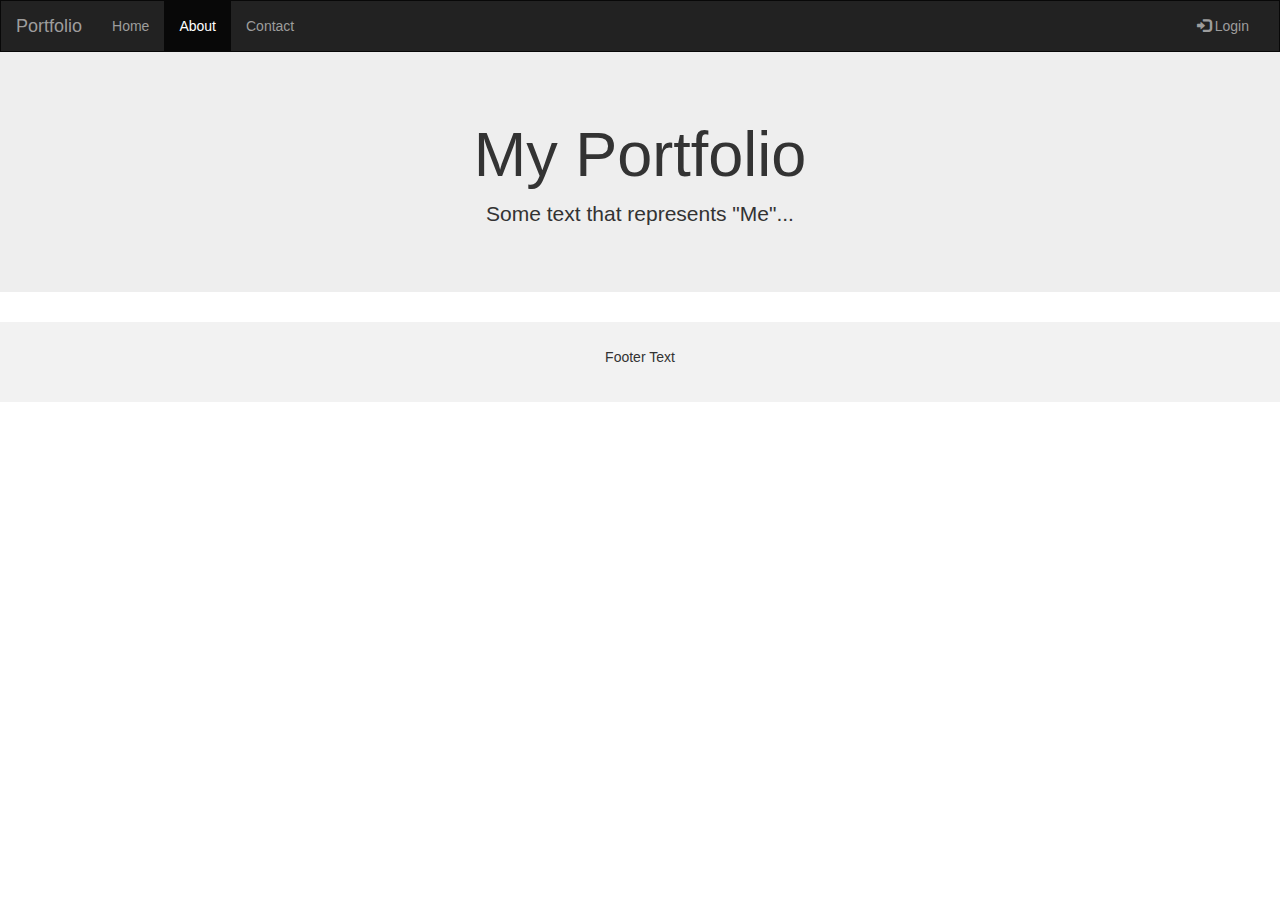
<file: about.html>
<!DOCTYPE html>
<html lang="en">
<head>
  <title>Bootstrap Example</title>
  <meta charset="utf-8">
  <meta name="viewport" content="width=device-width, initial-scale=1">
  <link rel="stylesheet" href="https://maxcdn.bootstrapcdn.com/bootstrap/3.4.1/css/bootstrap.min.css">
  <script src="https://ajax.googleapis.com/ajax/libs/jquery/3.5.1/jquery.min.js"></script>
  <script src="https://maxcdn.bootstrapcdn.com/bootstrap/3.4.1/js/bootstrap.min.js"></script>
  <style>
    /* Remove the navbar's default margin-bottom and rounded borders */ 
    .navbar {
      margin-bottom: 0;
      border-radius: 0;
    }
    
    /* Add a gray background color and some padding to the footer */
    footer {
      background-color: #f2f2f2;
      padding: 25px;
    }
  </style>
</head>
<body>

<nav class="navbar navbar-inverse">
  <div class="container-fluid">
    <div class="navbar-header">
      <button type="button" class="navbar-toggle" data-toggle="collapse" data-target="#myNavbar">
        <span class="icon-bar"></span>
        <span class="icon-bar"></span>
        <span class="icon-bar"></span>                        
      </button>
      <a class="navbar-brand" href="#">Portfolio</a>
    </div>
    <div class="collapse navbar-collapse" id="myNavbar">
      <ul class="nav navbar-nav">
        <li ><a href="index.html">Home</a></li>
        <li class="active"><a href="about.html">About</a></li>
        <li><a href="#">Contact</a></li>
      </ul>
      <ul class="nav navbar-nav navbar-right">
        <li><a href="#"><span class="glyphicon glyphicon-log-in"></span> Login</a></li>
      </ul>
    </div>
  </div>
</nav>

<div class="jumbotron">
  <div class="container text-center">
    <h1>My Portfolio</h1>      
    <p>Some text that represents "Me"...</p>
  </div>
</div>


<footer class="container-fluid text-center">
  <p>Footer Text</p>
</footer>

</body>
</html>
</file>
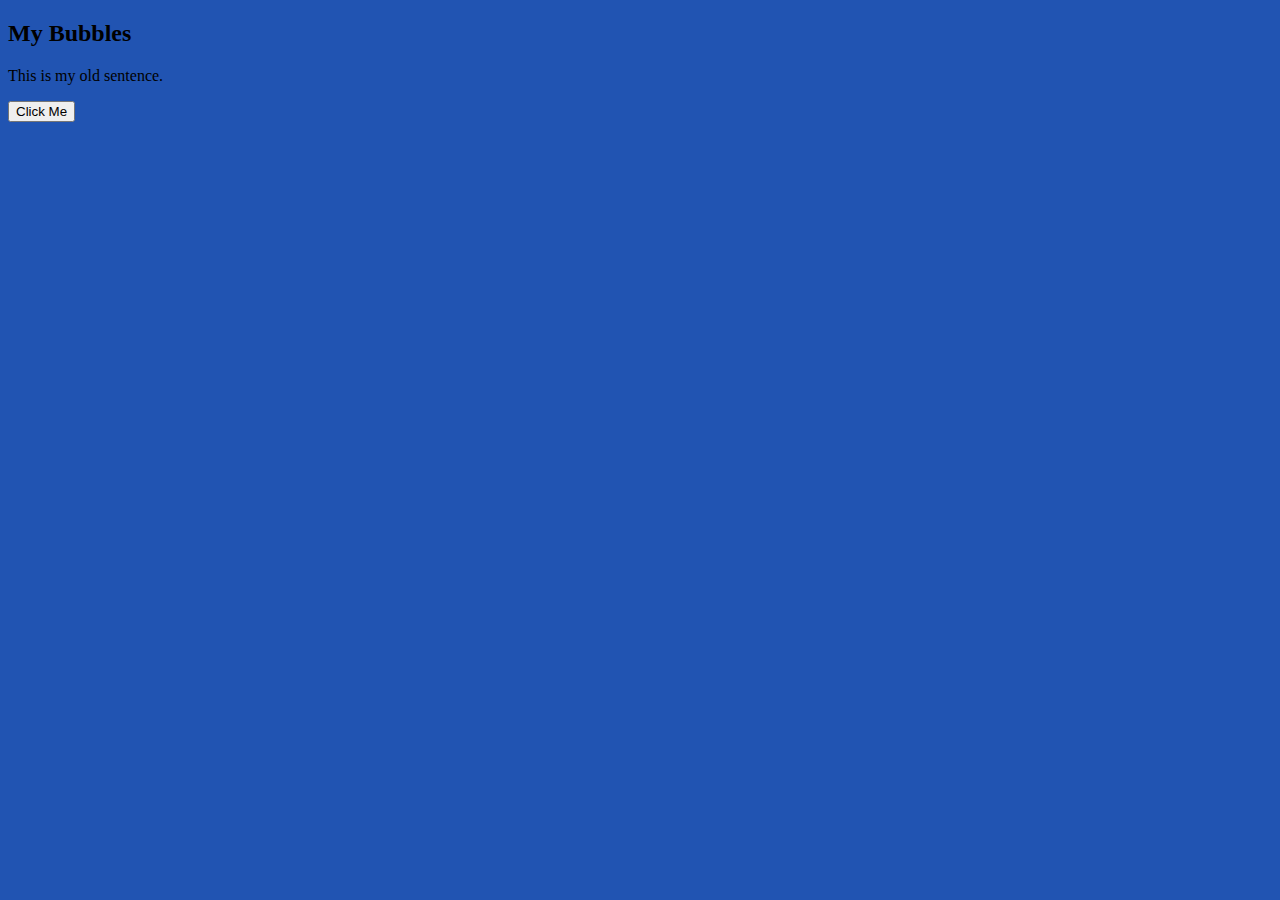
<file: Chapter04/chap04.html>
<!DOCTYPE html>
<html>

<head>
    <meta charset='utf-8'>
    <meta http-equiv='X-UA-Compatible' content='IE=edge'>
    <title>My Bubbles</title>
    <meta name='viewport' content='width=device-width, initial-scale=1'>
    <link rel='stylesheet' type='text/css' media='screen' href='chap04.css'>
    <script src="http://yui.yahooapis.com/3.18.1/build/yui/yui-min.js"></script>
</head>

<body>
    <div>
        <h2>My Bubbles</h2>
        <p id='mytext'>This is my old sentence.</p>
        <button id='btn'>Click Me</button>
    </div>
    <div id="o"></div>
    <script src='chap04.js'></script>
</body>

</html>
</file>
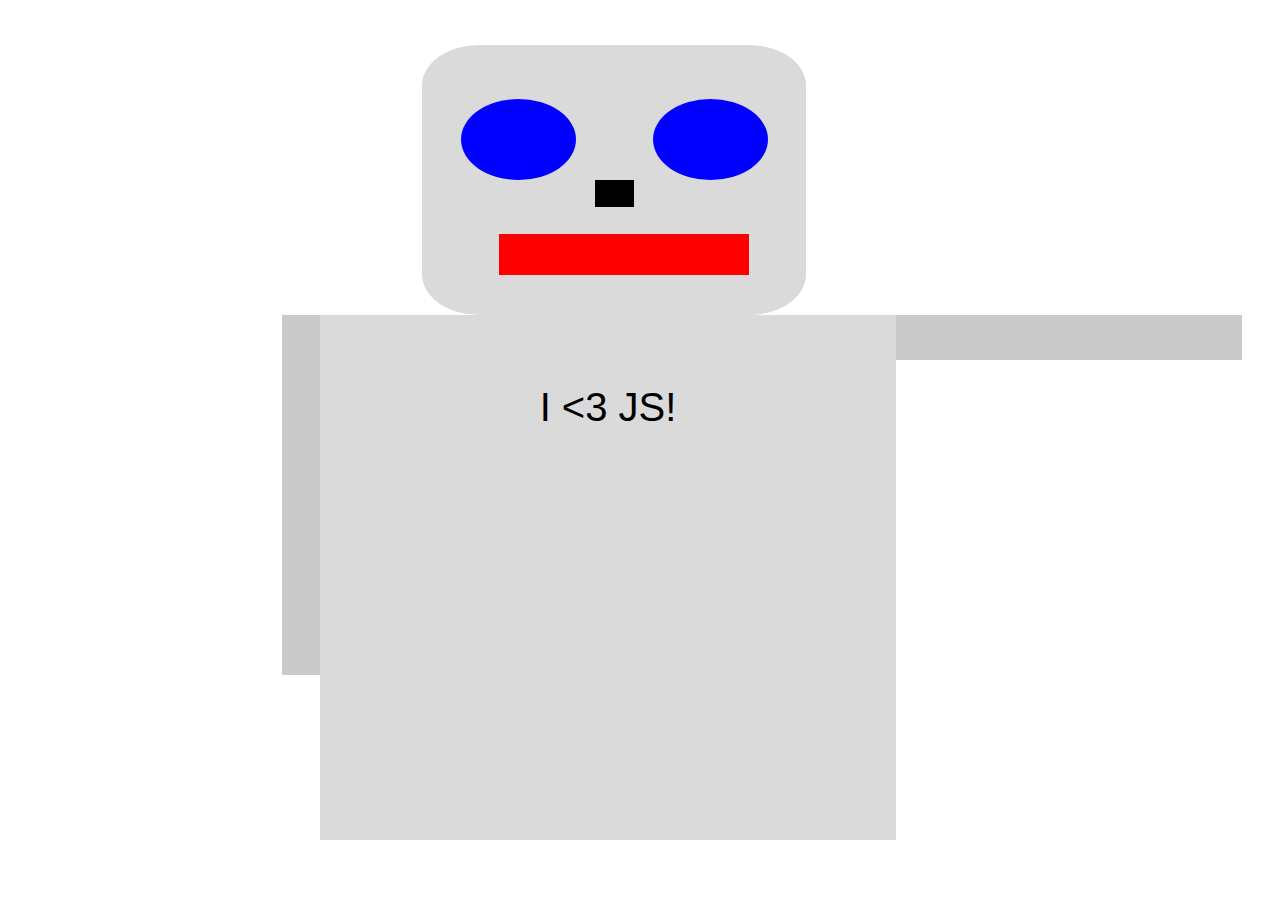
<file: Chapter06/chap06.html>
<!DOCTYPE html>
<html>
<head>
    <meta charset='utf-8'>
    <meta http-equiv='X-UA-Compatible' content='IE=edge'>
    <title>Douglas</title>
    <meta name='viewport' content='width=device-width, initial-scale=1'>
    <link rel='stylesheet' type='text/css' media='screen' href='chap06.css'>
 
</head>
<body>
    <div id="robot">
        <div id="head">
            <div class="eye" id="righteye"></div>
            <div class="eye" id="lefteye"></div>
            <div id="nose"></div>
            <div id="mouth"></div>
        </div>
        <div class="arm" id="rightarm"></div>
        <div id="body"><p>I &lt;3 JS!</p></div>
        <div class="arm" id="leftarm"></div>
        </div>
</body>
</html>
</file>
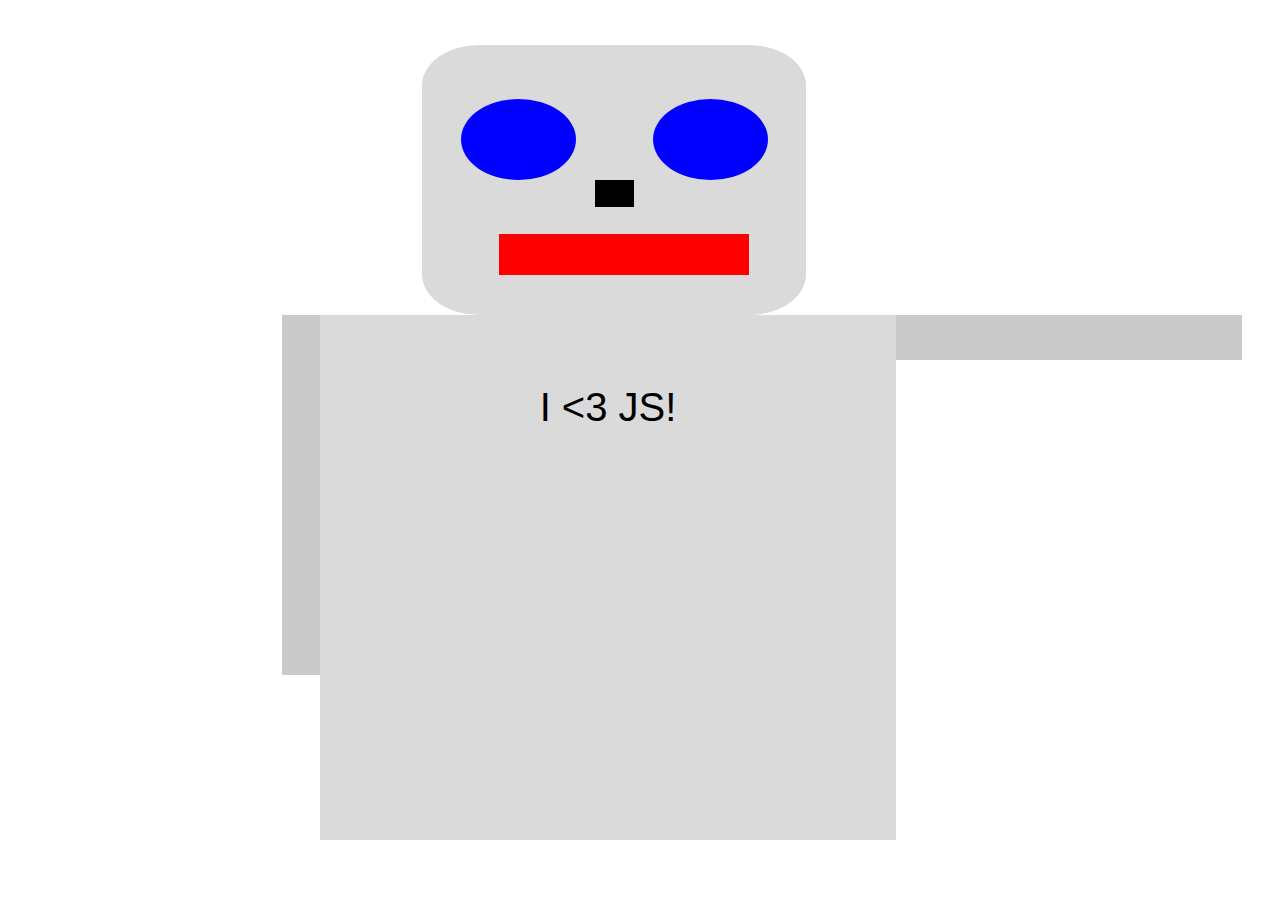
<file: Chapter07/chap07.html>
<!DOCTYPE html>
<html>
<head>
    <meta charset='utf-8'>
    <meta http-equiv='X-UA-Compatible' content='IE=edge'>
    <title>Douglas02</title>
    <meta name='viewport' content='width=device-width, initial-scale=1'>
    <link rel='stylesheet' type='text/css' media='screen' href='chapter07.css'>
  
</head>
<body>
    <div id="robot">
        <div id="head">
            <div class="eye" id="righteye"></div>
            <div class="eye" id="lefteye"></div>
            <div id="nose"></div>
            <div id="mouth"></div>
        </div>
        <div class="arm" id="rightarm"></div>
        <div id="body"><p>I &lt;3 JS!</p></div>
        <div class="arm" id="leftarm"></div>
        </div>
        <script src='chap07.js'></script>
</body>
</html>
</file>
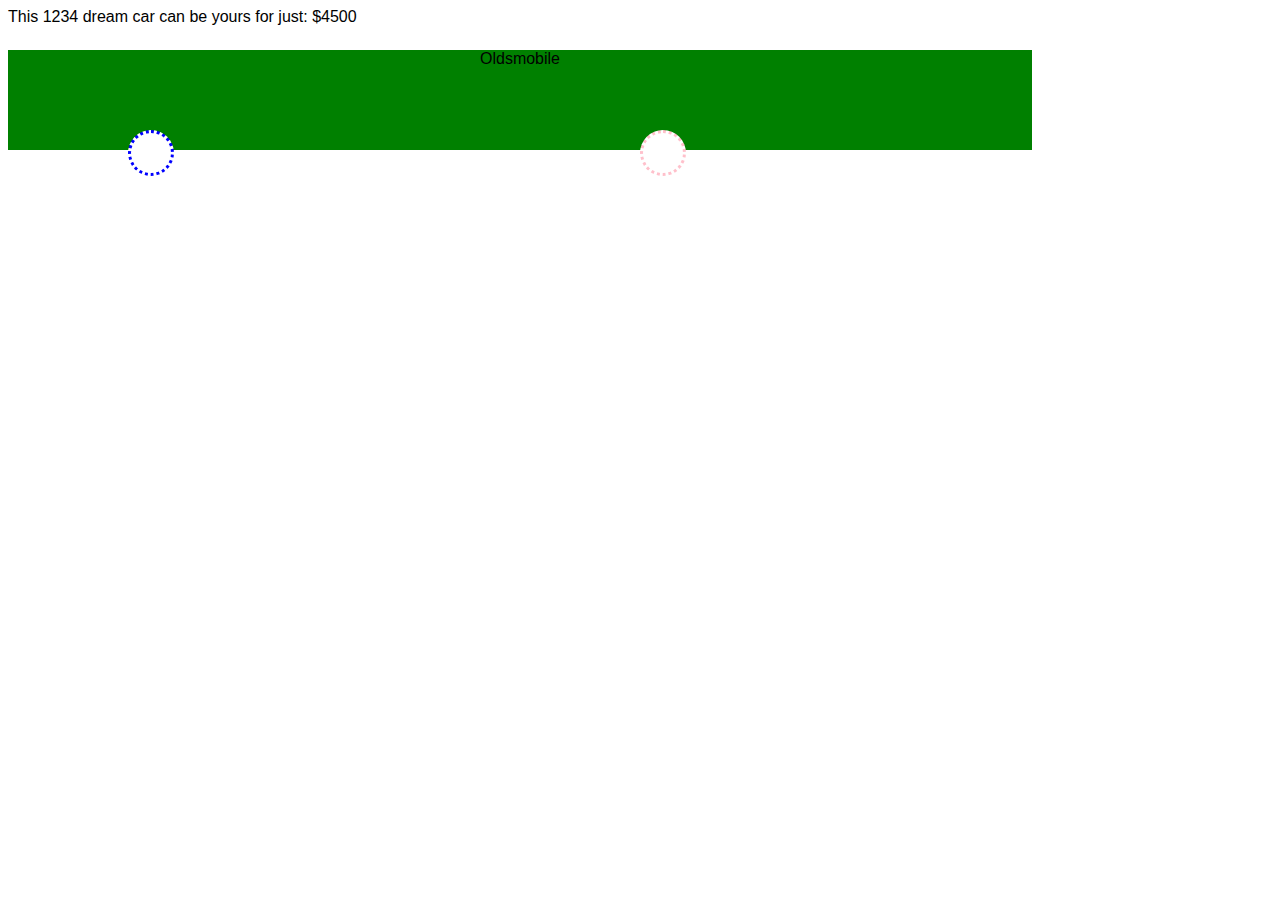
<file: Chapter08/chap08.html>
<!DOCTYPE html>
<html>
<head>
    <meta charset='utf-8'>
    <meta http-equiv='X-UA-Compatible' content='IE=edge'>
    <title>Page Title</title>
    <meta name='viewport' content='width=device-width, initial-scale=1'>
    <link rel='stylesheet' type='text/css' media='screen' href='chap08.css'>
</head>
<body>
    <div id="car">
        This <span id="modelyear"></span> dream car can be yours for just: $<span id="pricetag"></span>
        <div id="body">
        </div>
        <div id="frontwheel"></div>
        <div id="backwheel"></div>
    </div>
    <script src='chap08.js'></script>
</body>
</html>
</file>
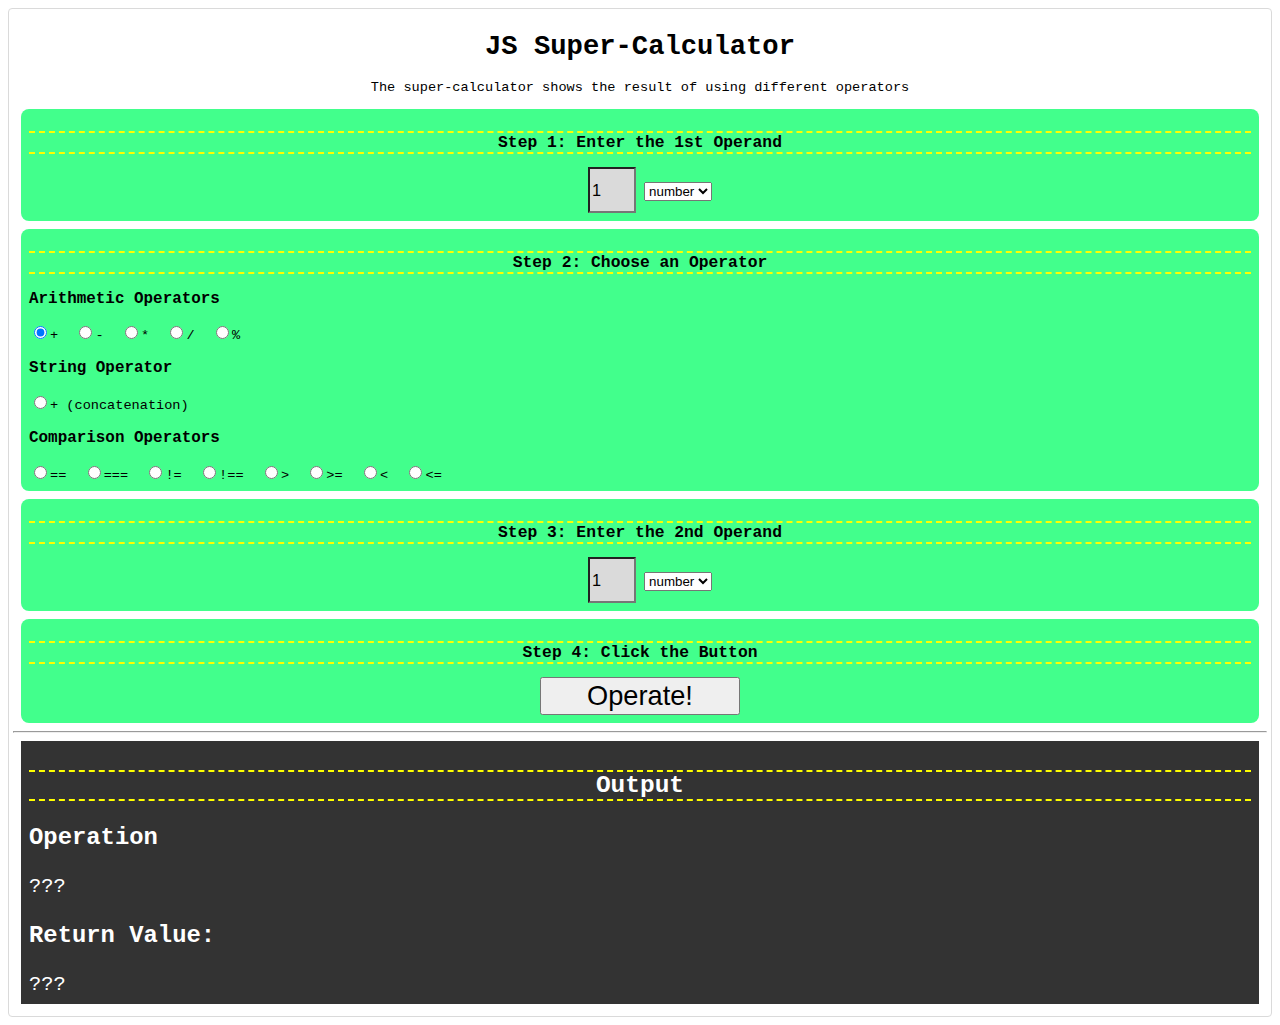
<file: Chapter09/chap09.html>
<!DOCTYPE html>
<html>
<head>
    <meta charset='utf-8'>
    <meta http-equiv='X-UA-Compatible' content='IE=edge'>
    <title>Calculator</title>
    <meta name='viewport' content='width=device-width, initial-scale=1'>
    <link rel='stylesheet' type='text/css' media='screen' href='chap09.css'>
    
</head>
<body>
    <div id="calculator">
        <header>
        <h1>JS Super-Calculator</h1>
        <p>The super-calculator shows the result of using different operators</p>
        </header>
        <div class="input-area">
        <h2>Step 1: Enter the 1st Operand</h2>
            <input type="text" id="operand1" value="1" />
            <select id="operand1-type">
                <option value="number">number</option>
                <option value="string">string</option>
            </select>
        </div>
        
        <div class="input-area">
        <h2>Step 2: Choose an Operator</h2>
            <div class="operator-choices">
            <h3>Arithmetic Operators</h3>
    
            <input type="radio" name="operator" value="+" checked>+&nbsp;
            <input type="radio" name="operator" value="-">-&nbsp;
            <input type="radio" name="operator" value="*">*&nbsp;
            <input type="radio" name="operator" value="/">/&nbsp;
            <input type="radio" name="operator" value="%">%&nbsp;
         
            <h3>String Operator</h3>
            <input type="radio" name="operator" value="concat">+ (concatenation)&nbsp;
                
            <h3>Comparison Operators</h3>
            <input type="radio" name="operator" value="==">==&nbsp;
            <input type="radio" name="operator" value="===">===&nbsp;
            <input type="radio" name="operator" value="!=">!=&nbsp;
            <input type="radio" name="operator" value="!==">!==&nbsp;
            <input type="radio" name="operator" value=">">&gt;&nbsp;
            <input type="radio" name="operator" value=">=">&gt;=&nbsp;
            <input type="radio" name="operator" value="<">&lt;&nbsp;
            <input type="radio" name="operator" value="<=">&lt;=&nbsp;
            </div>
        </div>
                
        <div class="input-area">
        <h2>Step 3: Enter the 2nd Operand</h2>
        <input type="text" id="operand2" value="1">
        <select id="operand2-type">
            <option value="number">number</option>
            <option value="string">string</option>
        </select>
        </div>
        
        <div class="input-area">
        <h2>Step 4: Click the Button</h2>
        <input type="submit" id="submit" value="Operate!">
        </div>
    <hr>
        <div class="output-area">
        <h2>Output</h2>
     
        <h3>Operation</h2>
        <span id="final-operation">???</span>
    
        
        <h3>Return Value:</h2>
        <span id="result">???</span>
        </div>
    </div>

    <script src='chap09.js'></script>
</body>
</html>
</file>
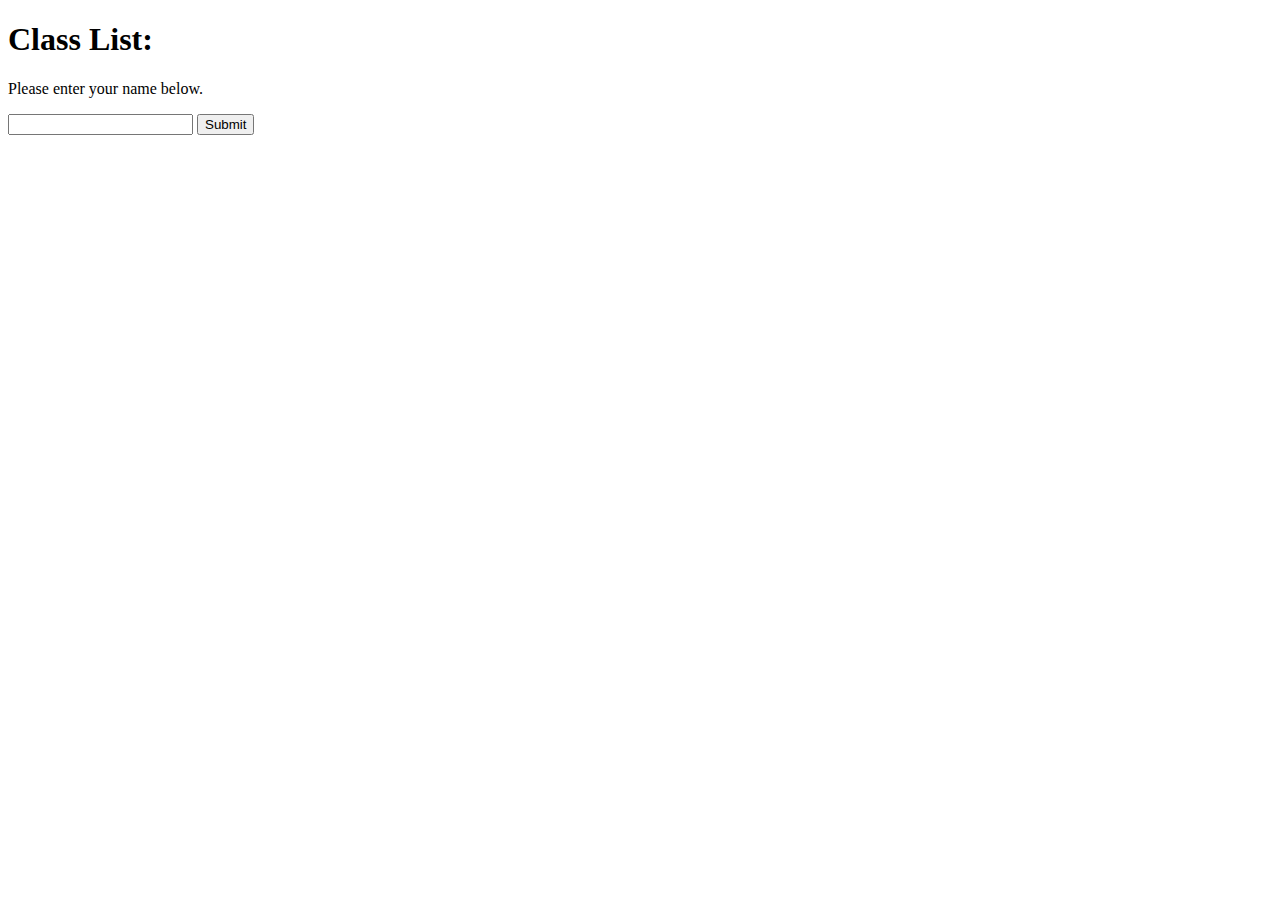
<file: ClassExercise/main.html>
<!DOCTYPE html>
<html>
<head>
    <meta charset='utf-8'>
    <meta http-equiv='X-UA-Compatible' content='IE=edge'>
    <title>Page Title</title>
    <meta name='viewport' content='width=device-width, initial-scale=1'>    
</head>
<body>
    <h1>Class List:</h1>
    <p>Please enter your name below.</p>
    <input type="text" id="inputbox" value=""/>
    <button id="submit">Submit</button>
    <p id="result"></p>
    <script src='main.js'></script>
</body>
</html>
</file>
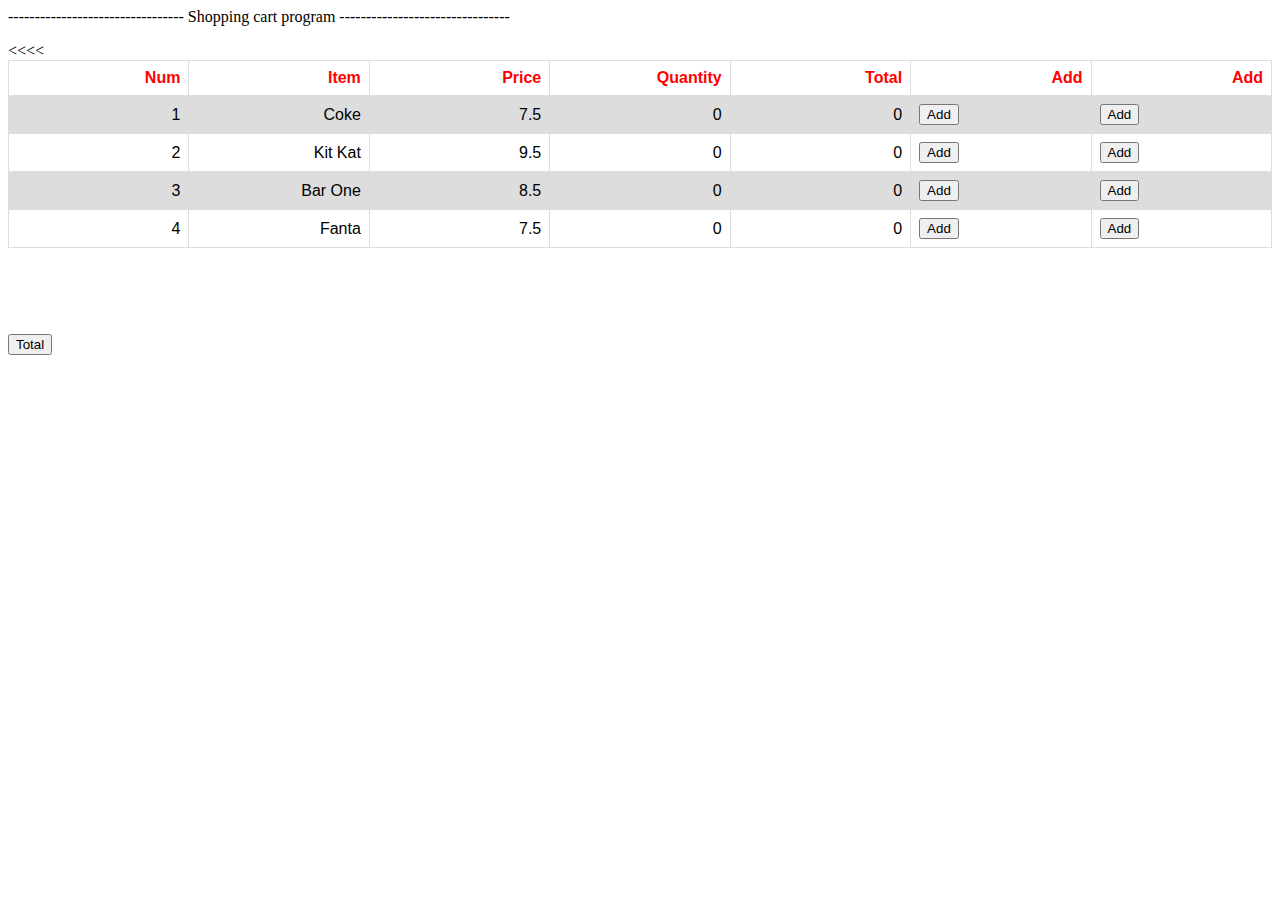
<file: ShoppingCart/shopStart.html>
--------------------------------- Shopping cart program --------------------------------
<html>

<head>
    <link rel="stylesheet" type="text/css" media="screen" href="shopStart.css" />
</head>


<body onload="display_all">
    <p id="demo"></p>
    <br/><br/>
    <br/>
    <p id="total"></p>

    <button id="checkout" onclick="displayTotal()">Total</button>
    <script src="shopStart.js"></script>

</body>

</html>
</file>
<file: Chapter04/chap04.css>
#o {
  width: 400px;
  height: 400px;
  position: relative;
  margin-left: auto;
  margin-right: auto;
}
.bubble {
  border: 3px solid #ffffff;
  display: block;
  position: absolute;
  border-radius: 20px;
  -webkit-border-radius: 20px;
  -moz-border-radius: 20px;
}
body {
  background-color: #2154b2;
}
</file>
<file: Chapter06/chap06.css>
body {
    font-family: "Comic Sans MS", cursive, sans-serif;
}
p {
    font-size: 2.5em;
}
.eye {
    background-color: blue;
    width: 30%;
    height: 30%;
    border-radius: 50%;
}
.arm {
    background-color: #cacaca;
    position: absolute;
    top: 35%;
    width: 3%;
    height: 40%;
}

#head {
    width:30%;
    height:30%;
    border-radius: 15%;
    background-color: #dadada;
    position: absolute;
    left: 33%;
    top: 5%;
}
#righteye {
    position: absolute;
    left: 10%;
    top: 20%;
}
#lefteye {
    position: absolute;
    left: 60%;
    top: 20%;
}
#nose {
    position: absolute;
    left: 45%;
    top: 50%;
    width: 10%;
    height: 10%;
    background-color: black;
}
#mouth {
    position: absolute;
    width: 65%;
    height: 15%;
    left: 20%;
    top: 70%;
    background-color: red;
}
#body {
    position: absolute;
    left: 25%;
    top: 35%;
    width: 45%;
    height: 55%;
    background-color: #dadada;
    text-align:center;
    padding-top: 30px;
}

#rightarm {
    position:absolute;
    left:22%;
    
}
#leftarm {
    position: absolute;
    left: 70%;
    width: 27%;
    height: 5%;
}
</file>
<file: Chapter07/chapter07.css>
body {
    font-family: "Comic Sans MS", cursive, sans-serif;
}
p {
    font-size: 2.5em;
}
.eye {
    background-color: blue;
    width: 30%;
    height: 30%;
    border-radius: 50%;
}
.arm {
    background-color: #cacaca;
    position: absolute;
    top: 35%;
    width: 3%;
    height: 40%;
}

#head {
    width:30%;
    height:30%;
    border-radius: 15%;
    background-color: #dadada;
    position: absolute;
    left: 33%;
    top: 5%;
}
#righteye {
    position: absolute;
    left: 10%;
    top: 20%;
}
#lefteye {
    position: absolute;
    left: 60%;
    top: 20%;
}
#nose {
    position: absolute;
    left: 45%;
    top: 50%;
    width: 10%;
    height: 10%;
    background-color: black;
}
#mouth {
    position: absolute;
    width: 65%;
    height: 15%;
    left: 20%;
    top: 70%;
    background-color: red;
}
#body {
    position: absolute;
    left: 25%;
    top: 35%;
    width: 45%;
    height: 55%;
    background-color: #dadada;
    text-align:center;
    padding-top: 30px;
}

#rightarm {
    position:absolute;
    left:22%;
    
}
#leftarm {
    position: absolute;
    left: 70%;
    width: 27%;
    height: 5%;
}
</file>
<file: Chapter08/chap08.css>
#car {
    font-family: Arial;
  }
  #body {
      position: absolute;
      top: 50px;
      width: 80%;
      height: 100px;
      background-color: #000000;
      text-align: center;
  }
  #backwheel {
      position: absolute;
      left: 10%;
      top: 130px;
      background-color: #ffffff;
      border: 3px dotted blue;
      border-radius: 50%;
      width: 40px;
      height: 40px;
  }
  #frontwheel {
      position: absolute;
      left: 50%;
      top: 130px;
      background-color: #ffffff;
      border: 3px dotted pink ;
      border-radius: 50%;
      width: 40px;
      height: 40px;
  }
</file>
<file: Chapter09/chap09.css>
body {
    font-family: "Courier New", Courier, monospace;
    font-size: .85em;
}
header {
    text-align: center;
}
h2 {
    text-align: center;
    font-size: 1.2em;
    border-top: 2px dashed yellow;
    border-bottom: 2px dashed yellow;
}
input[type=text] {
    width: 40px;
    height: 40px;
    margin-left: 20px;
    background-color: #DADADA;
    font-size: 1.2em;
}
input[type=submit] {
    width: 200px;
    font-size: 2em;
}
#calculator {
    border: 1px solid #dadada;
    border-radius: 4px;
    padding: 4px;
}
.input-area {
    background-color: #42FF8C;
    padding: 8px;
    margin: 8px;
    text-align: center;
    border-radius: 8px;
}
.operator-choices {
    text-align: left;
}
.output-area {
    background-color: #333333;
    color: #FFFFFF;
    padding: 8px;
    margin: 8px;
    font-size: 1.5em;
}
</file>
<file: ShoppingCart/shopStart.css>
table {
    font-family: arial, sans-serif;
    border-collapse: collapse;
    width: 100%;
}

td,
th {
    border: 1px solid #dddddd;
    text-align: left;
    padding: 8px;
}

tr:nth-child(even) {
    background-color: #dddddd;
}
</file>
